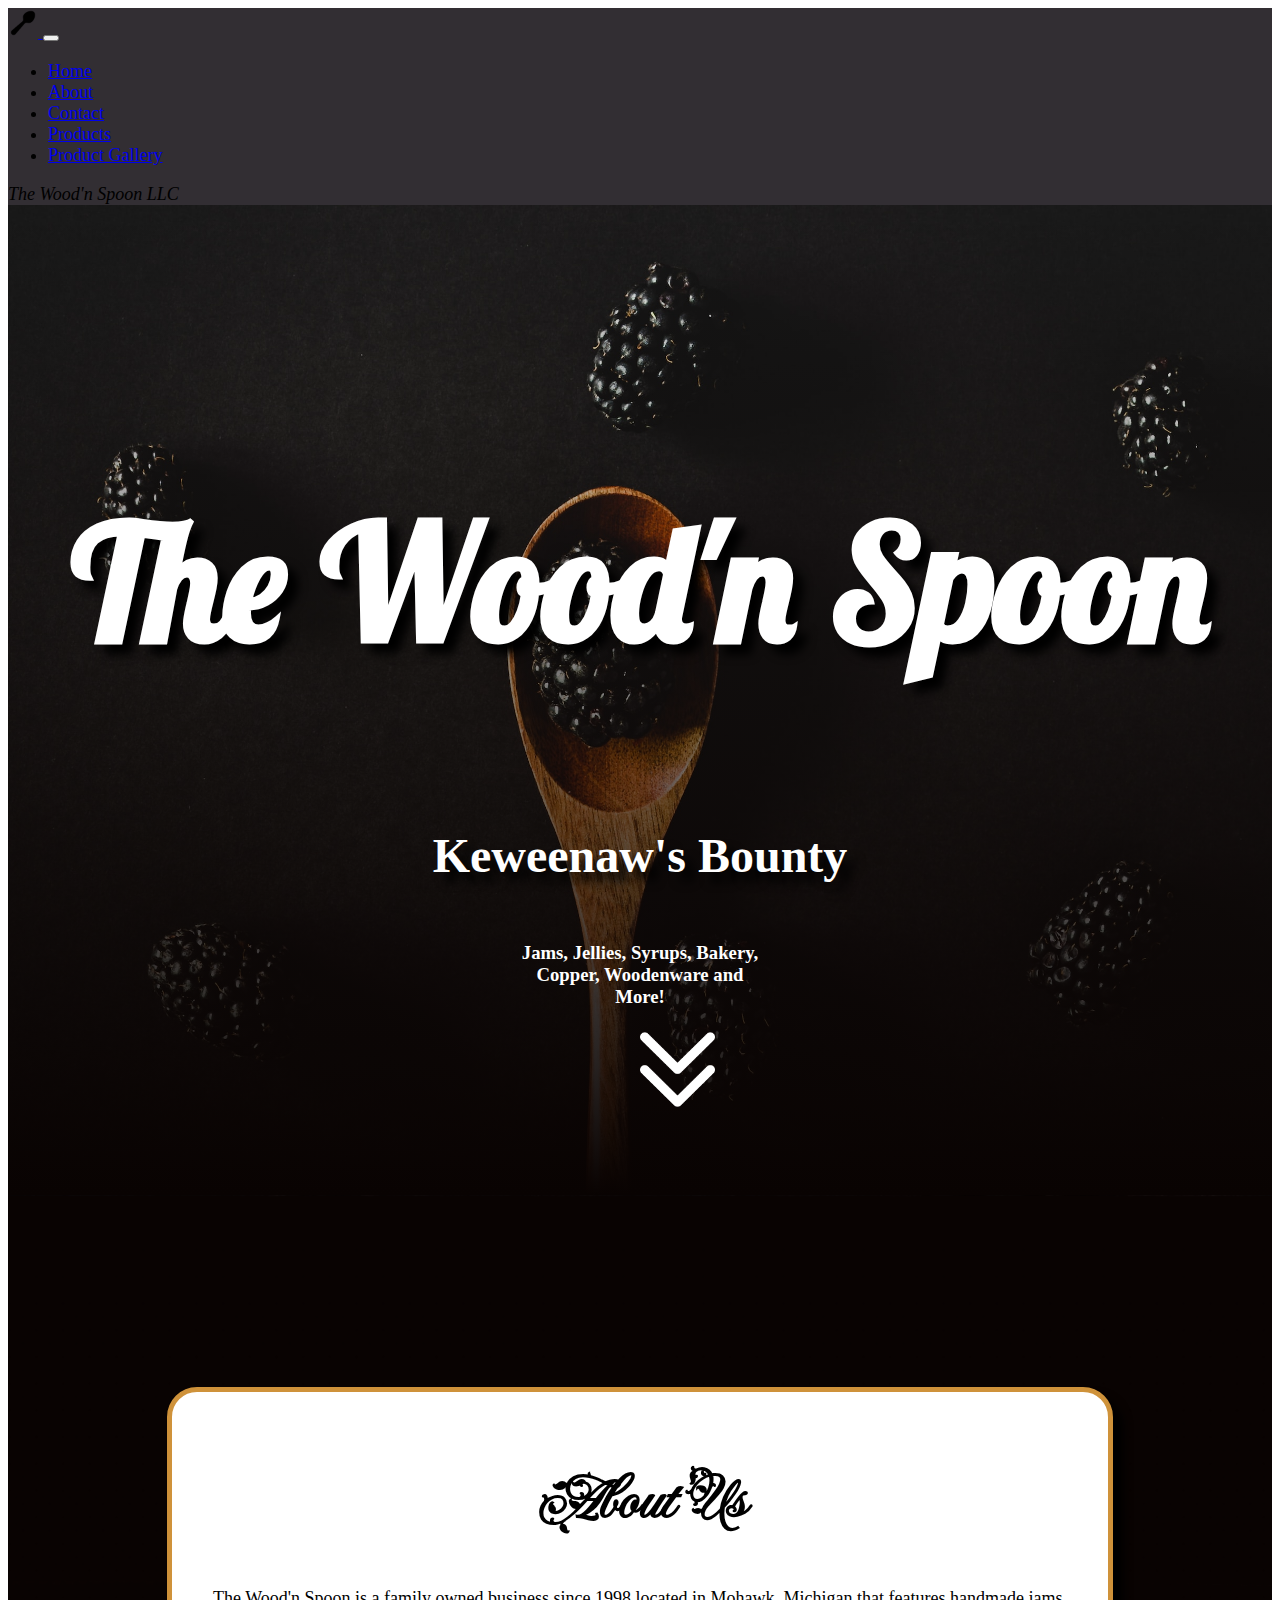
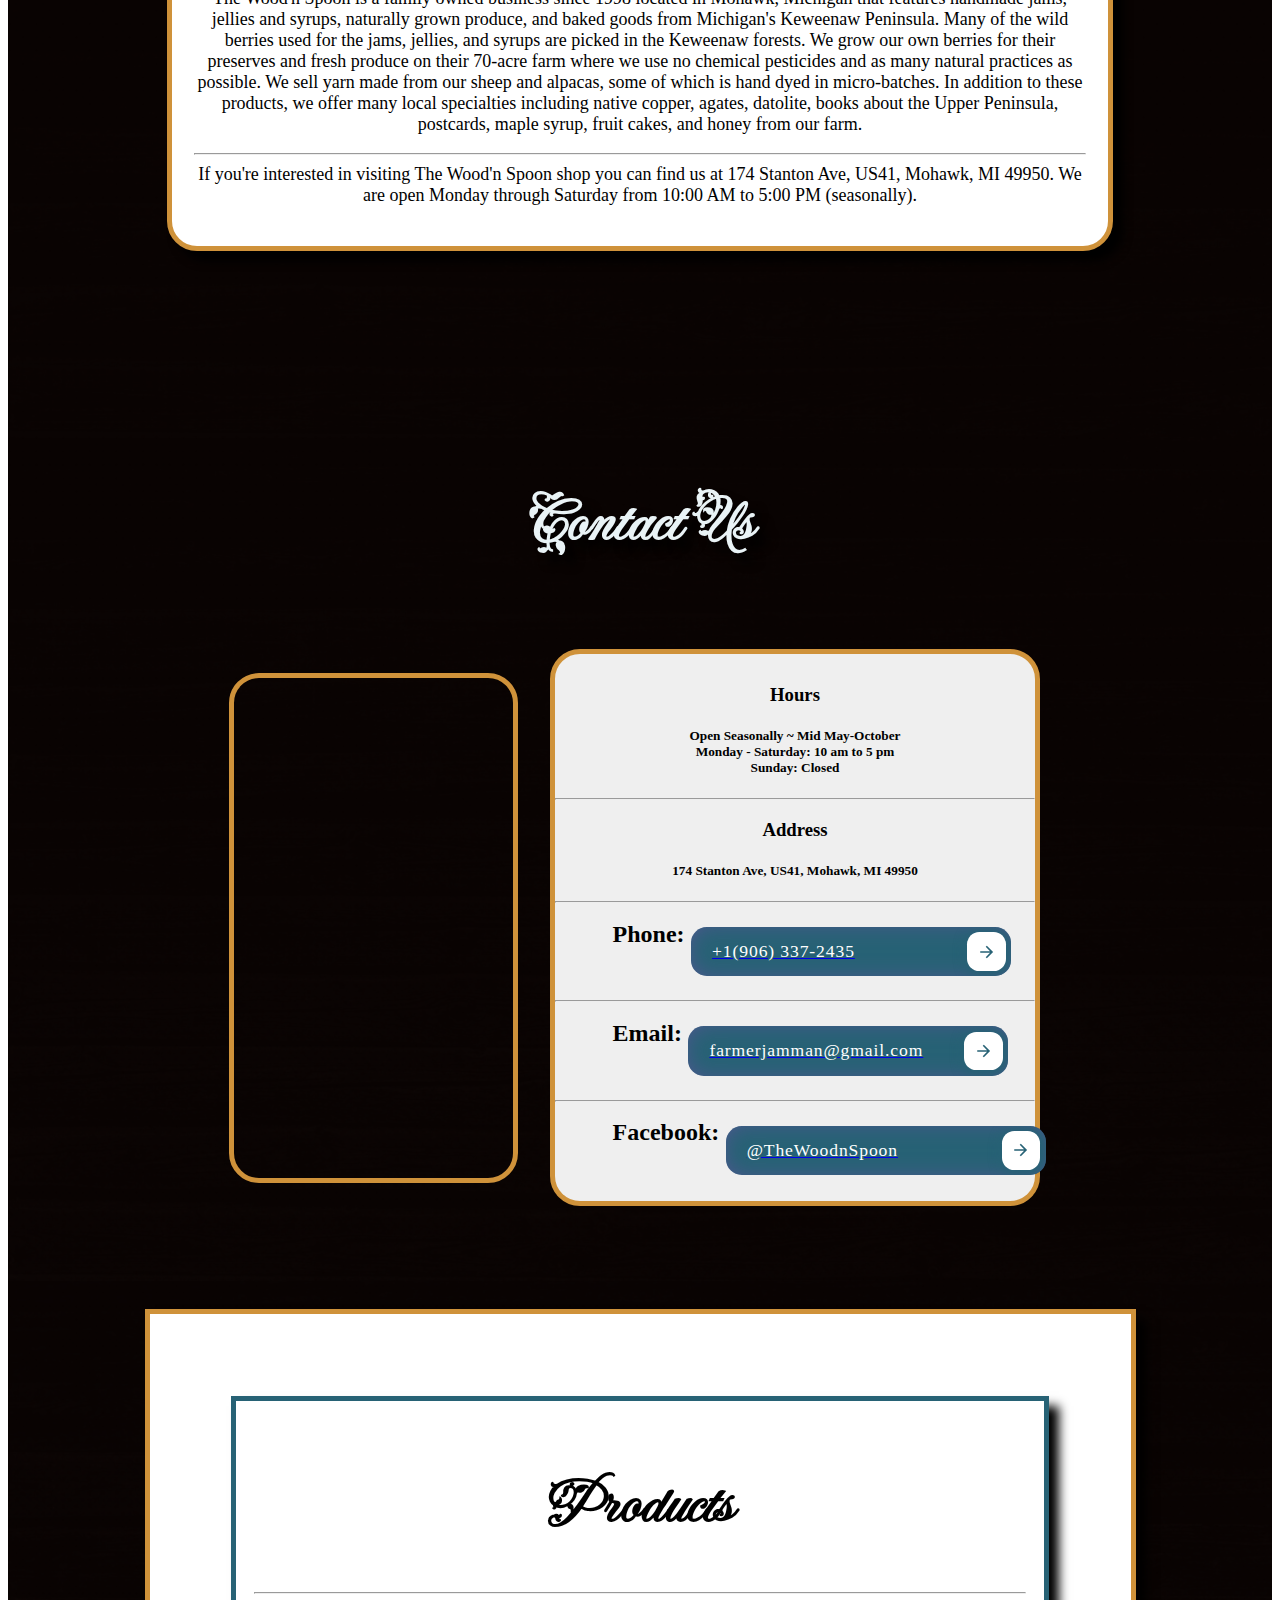
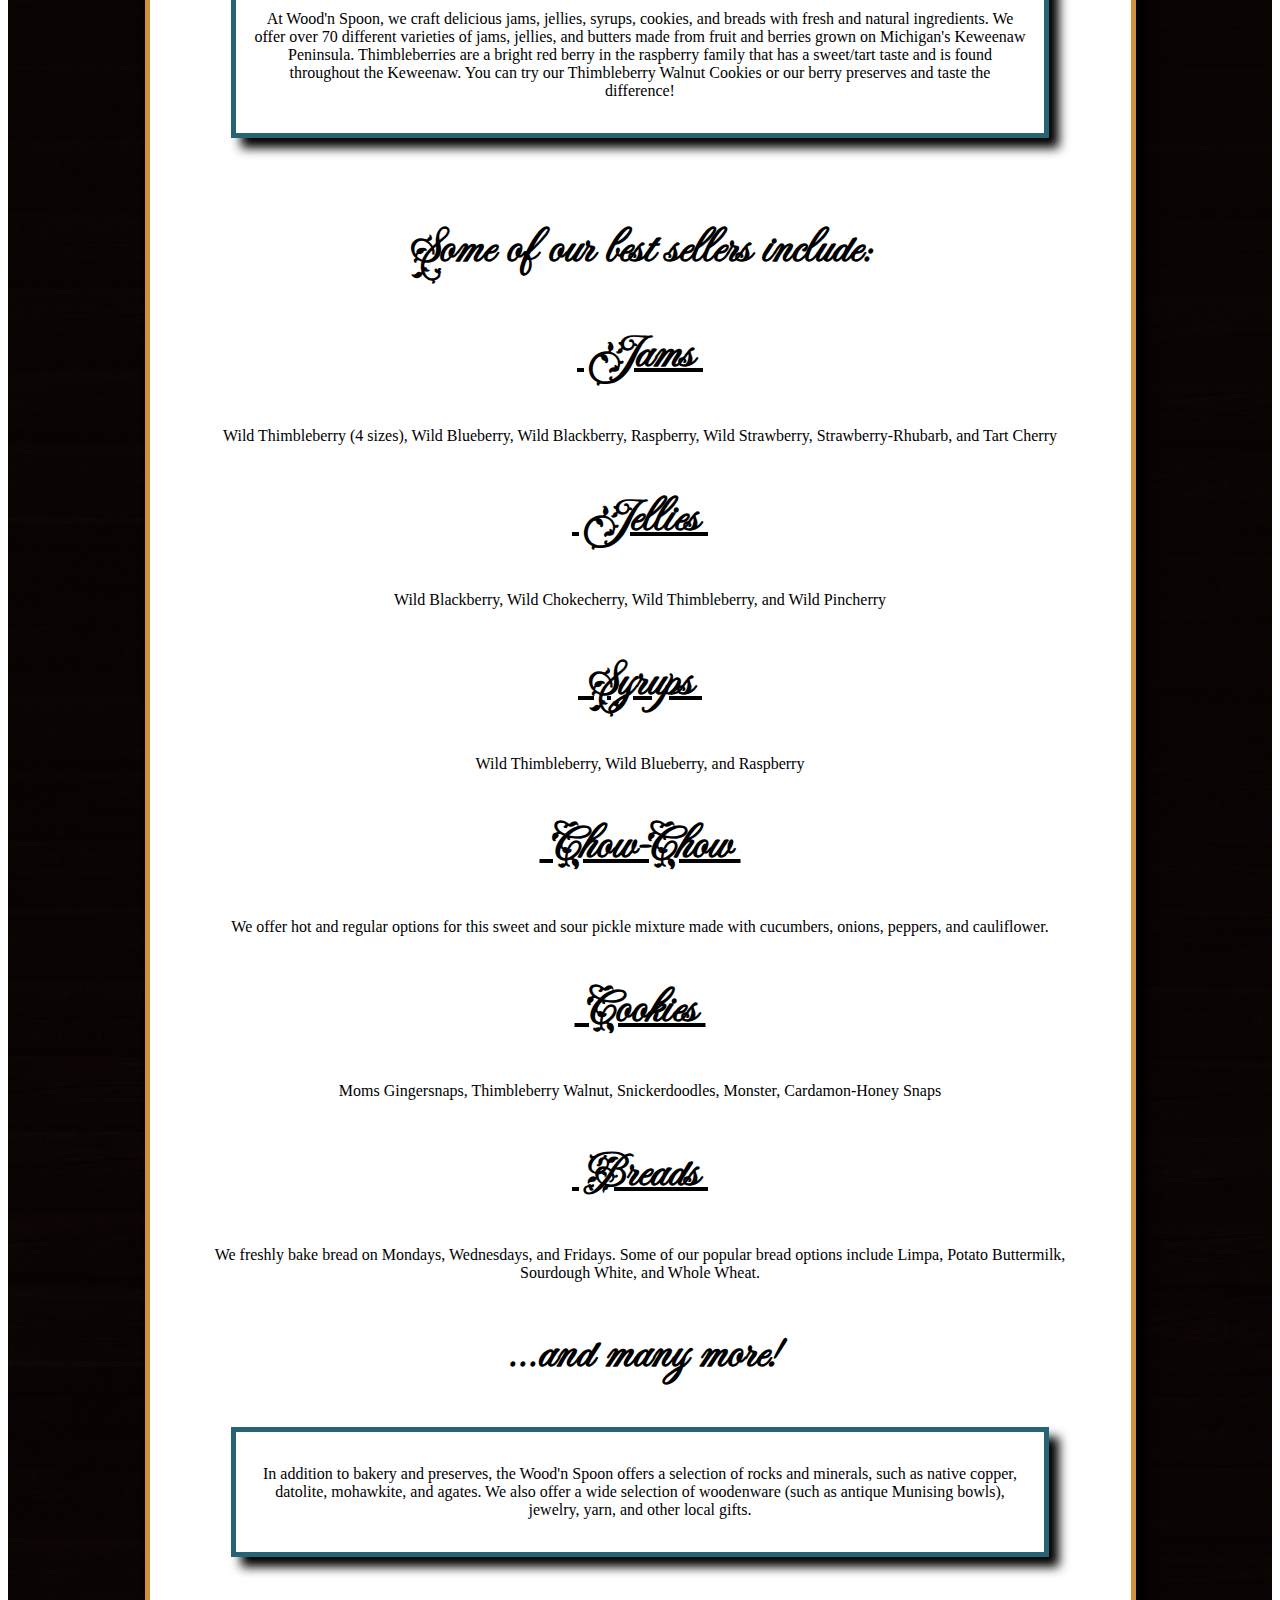
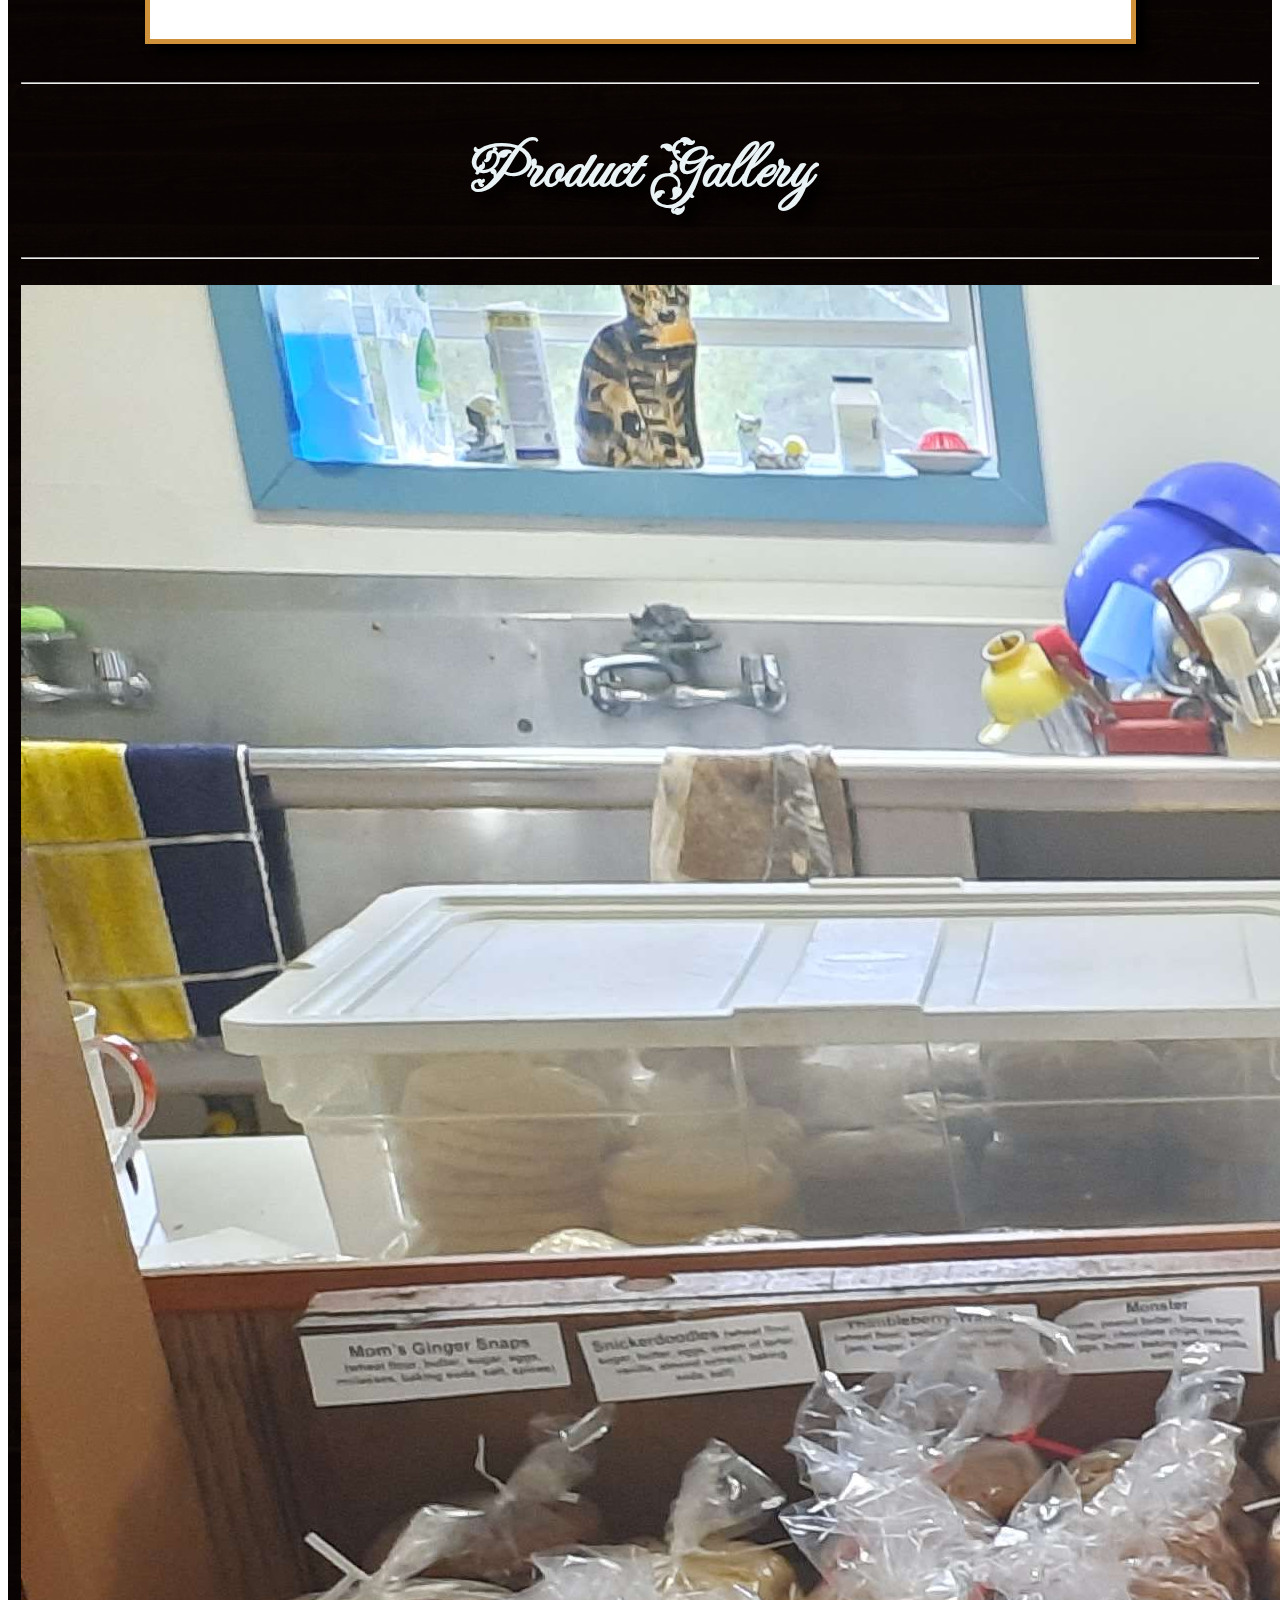
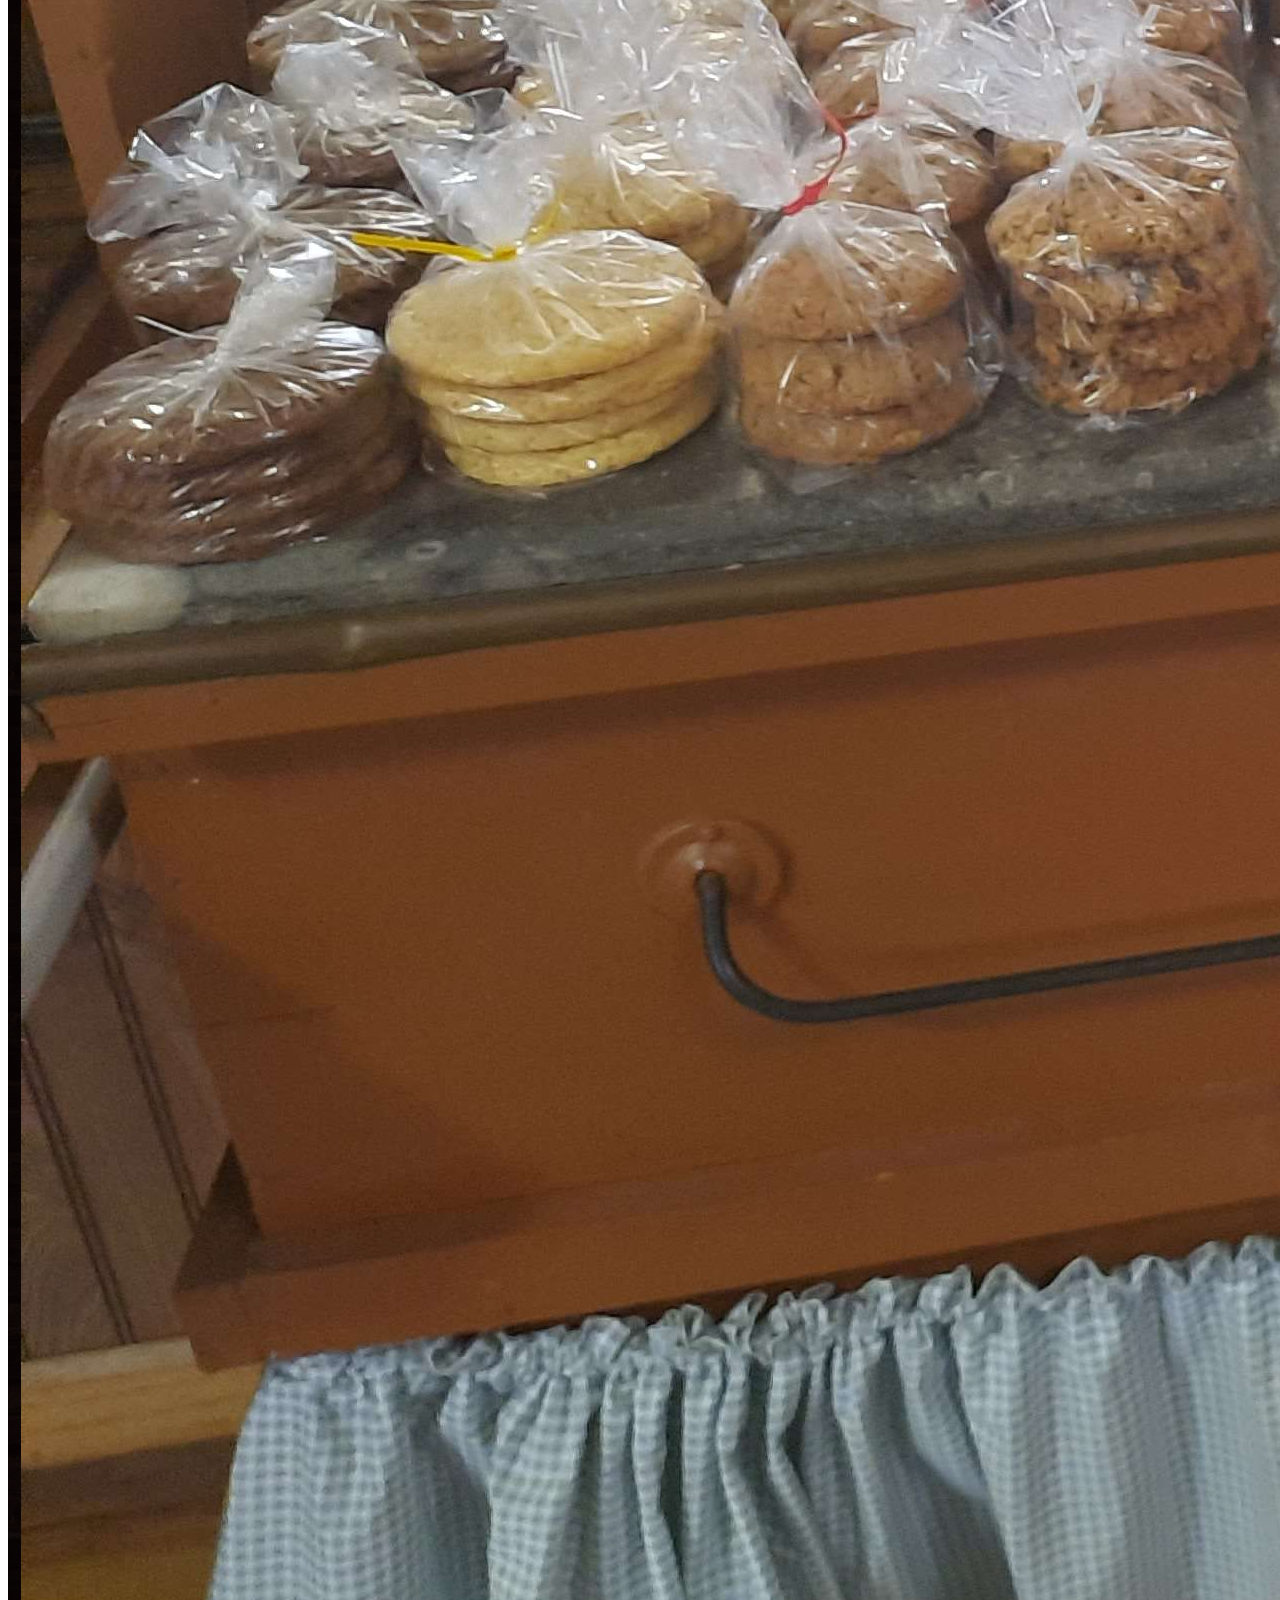
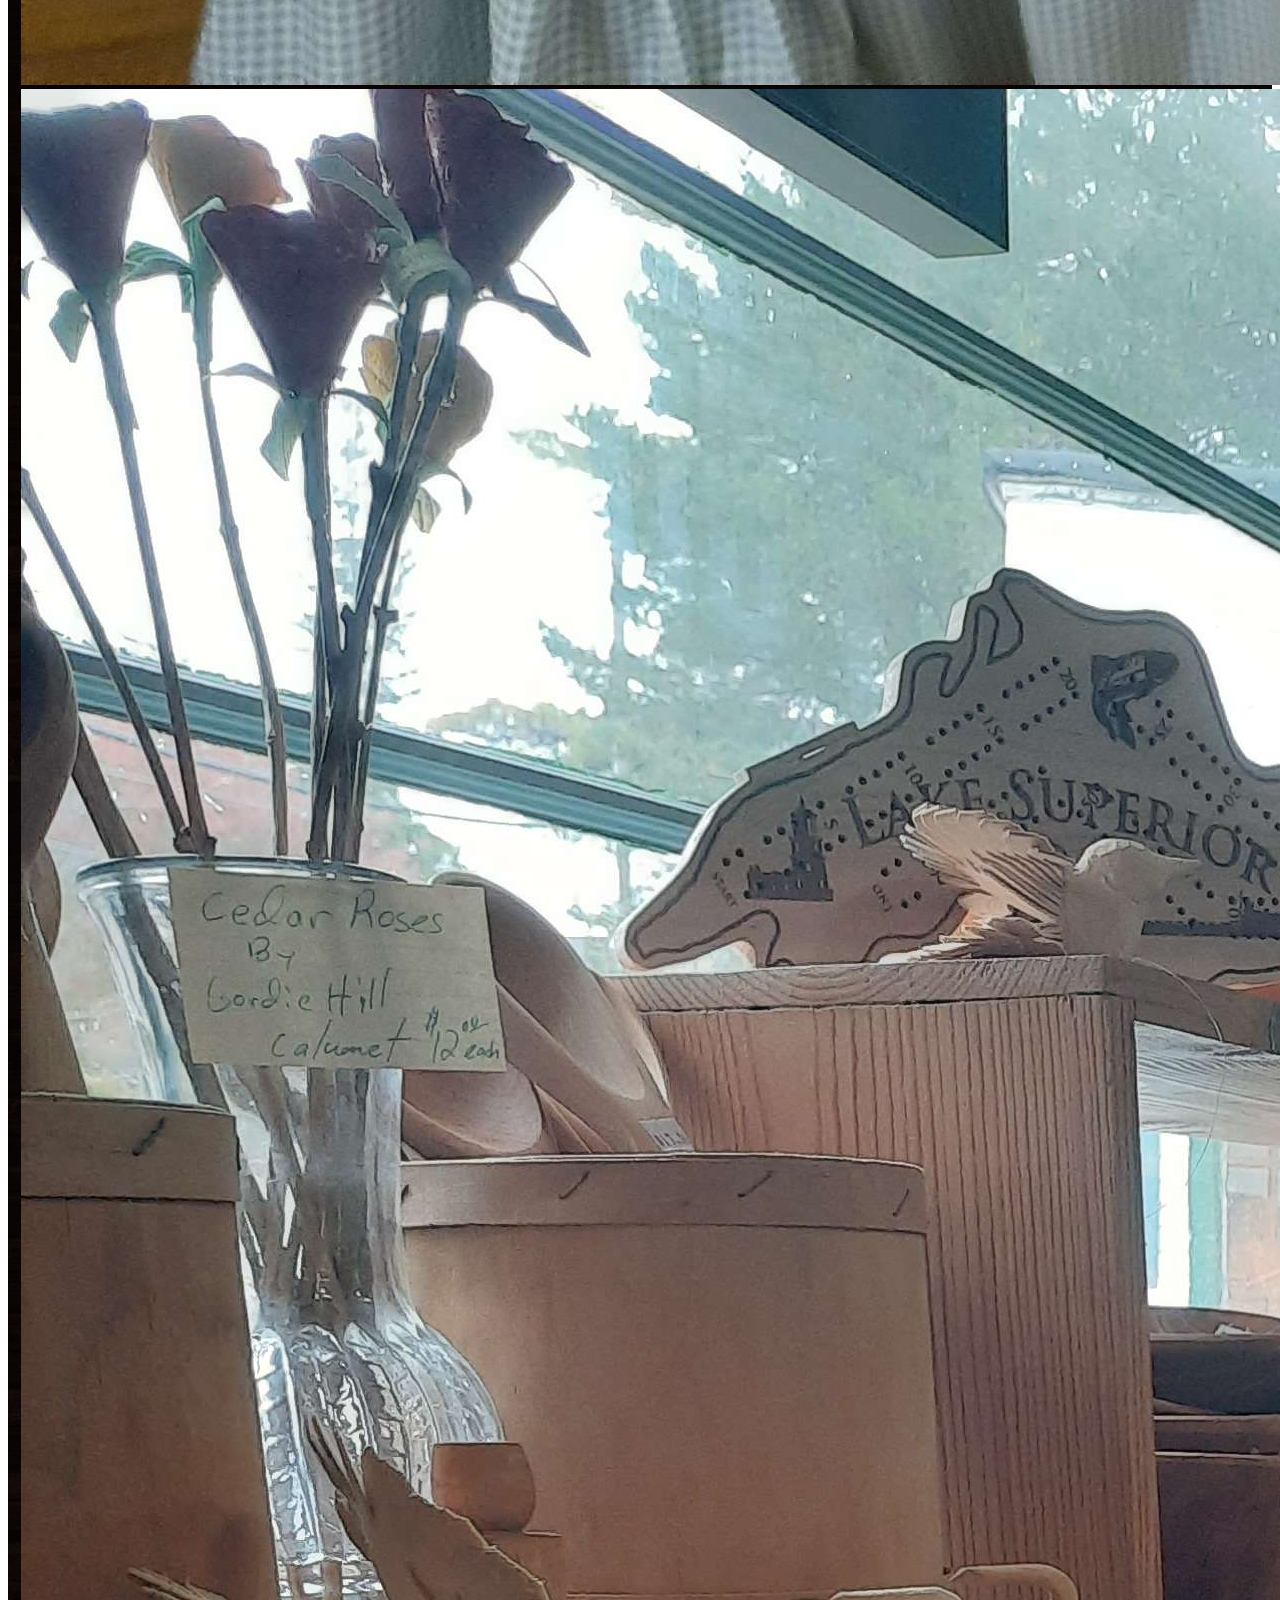
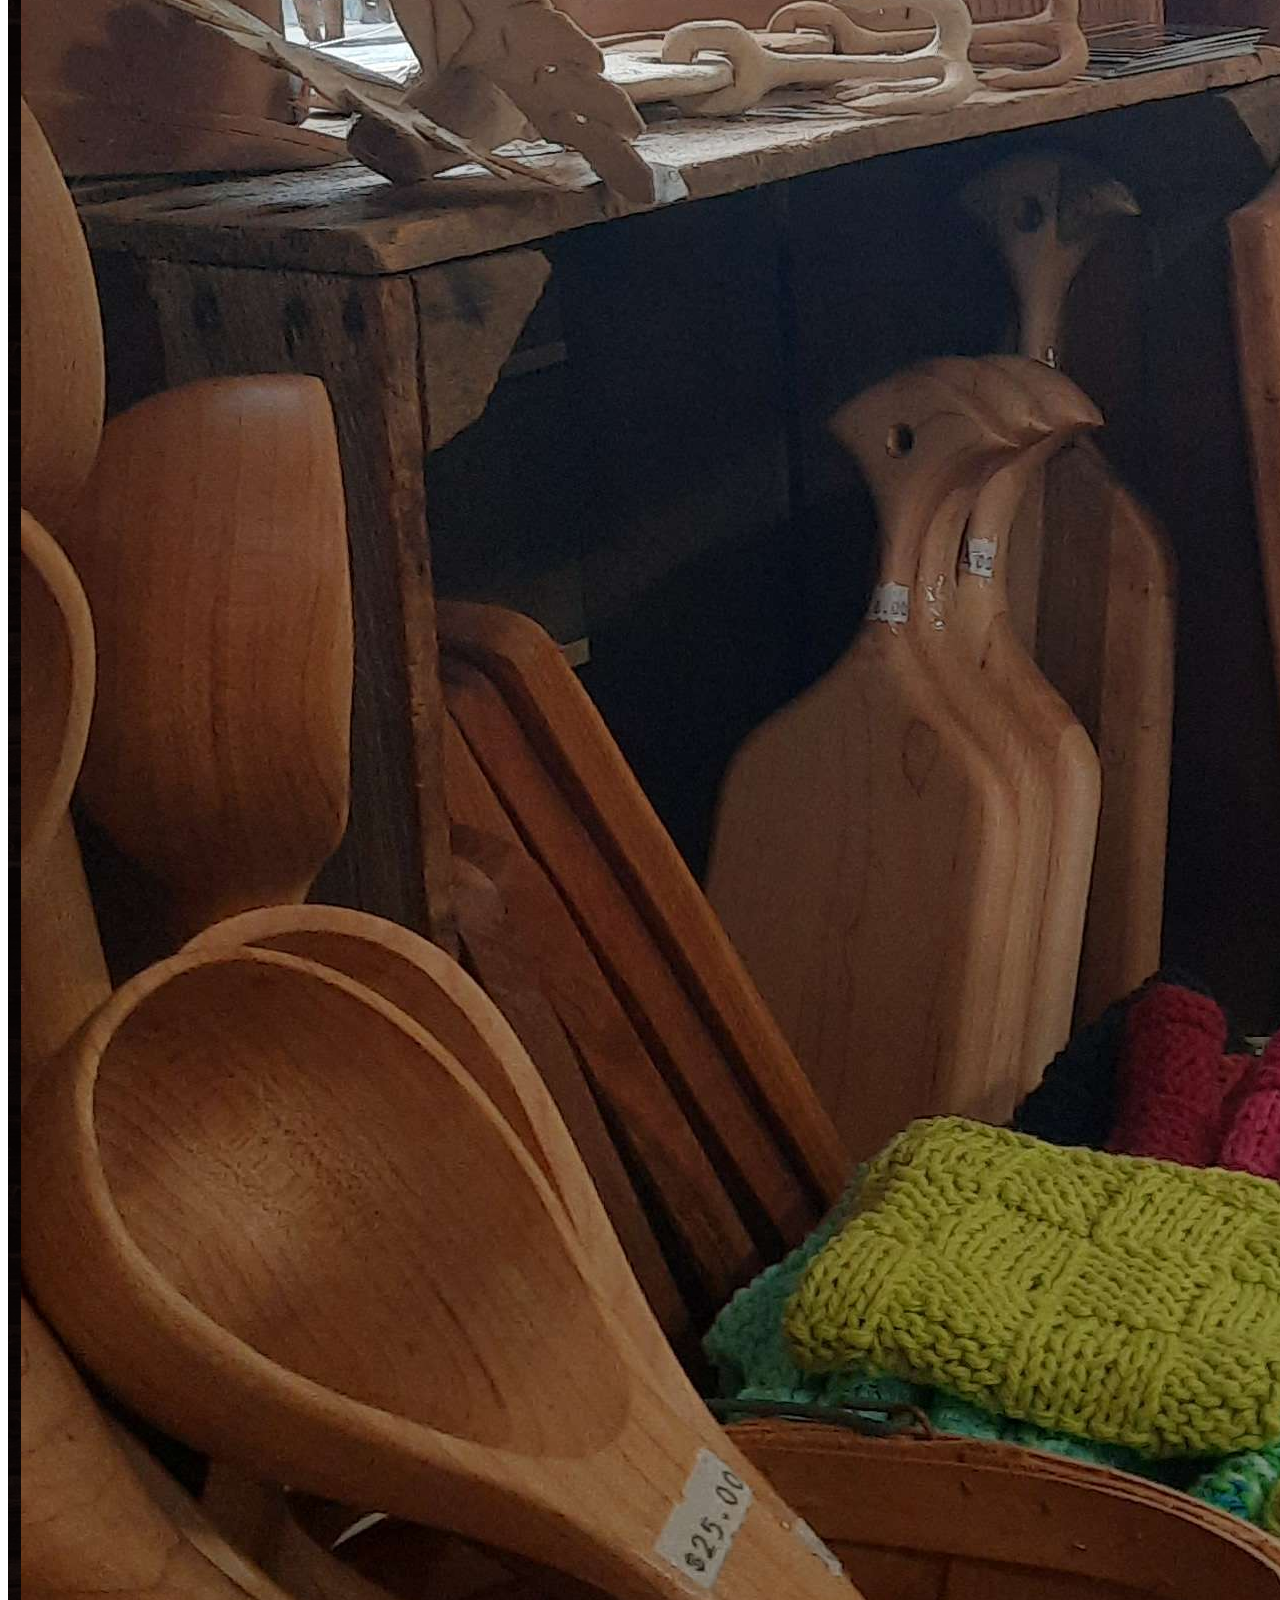
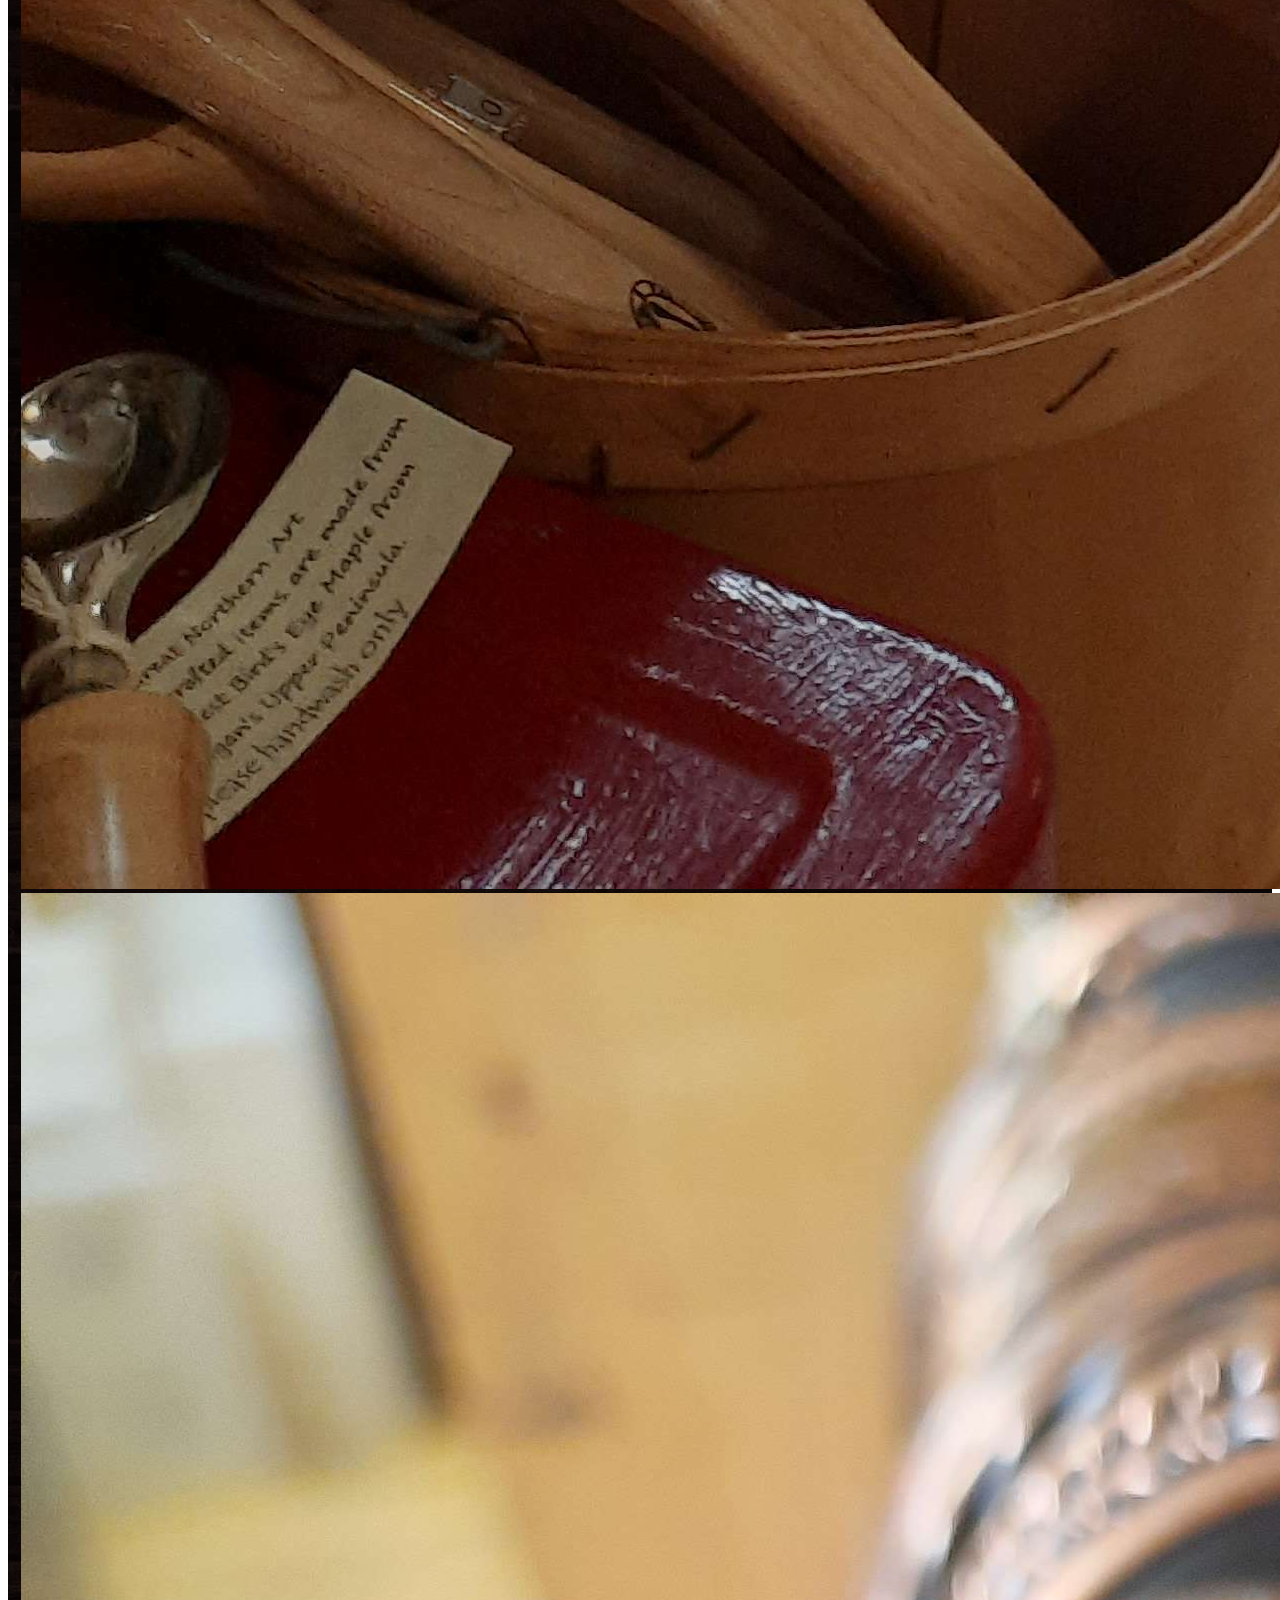
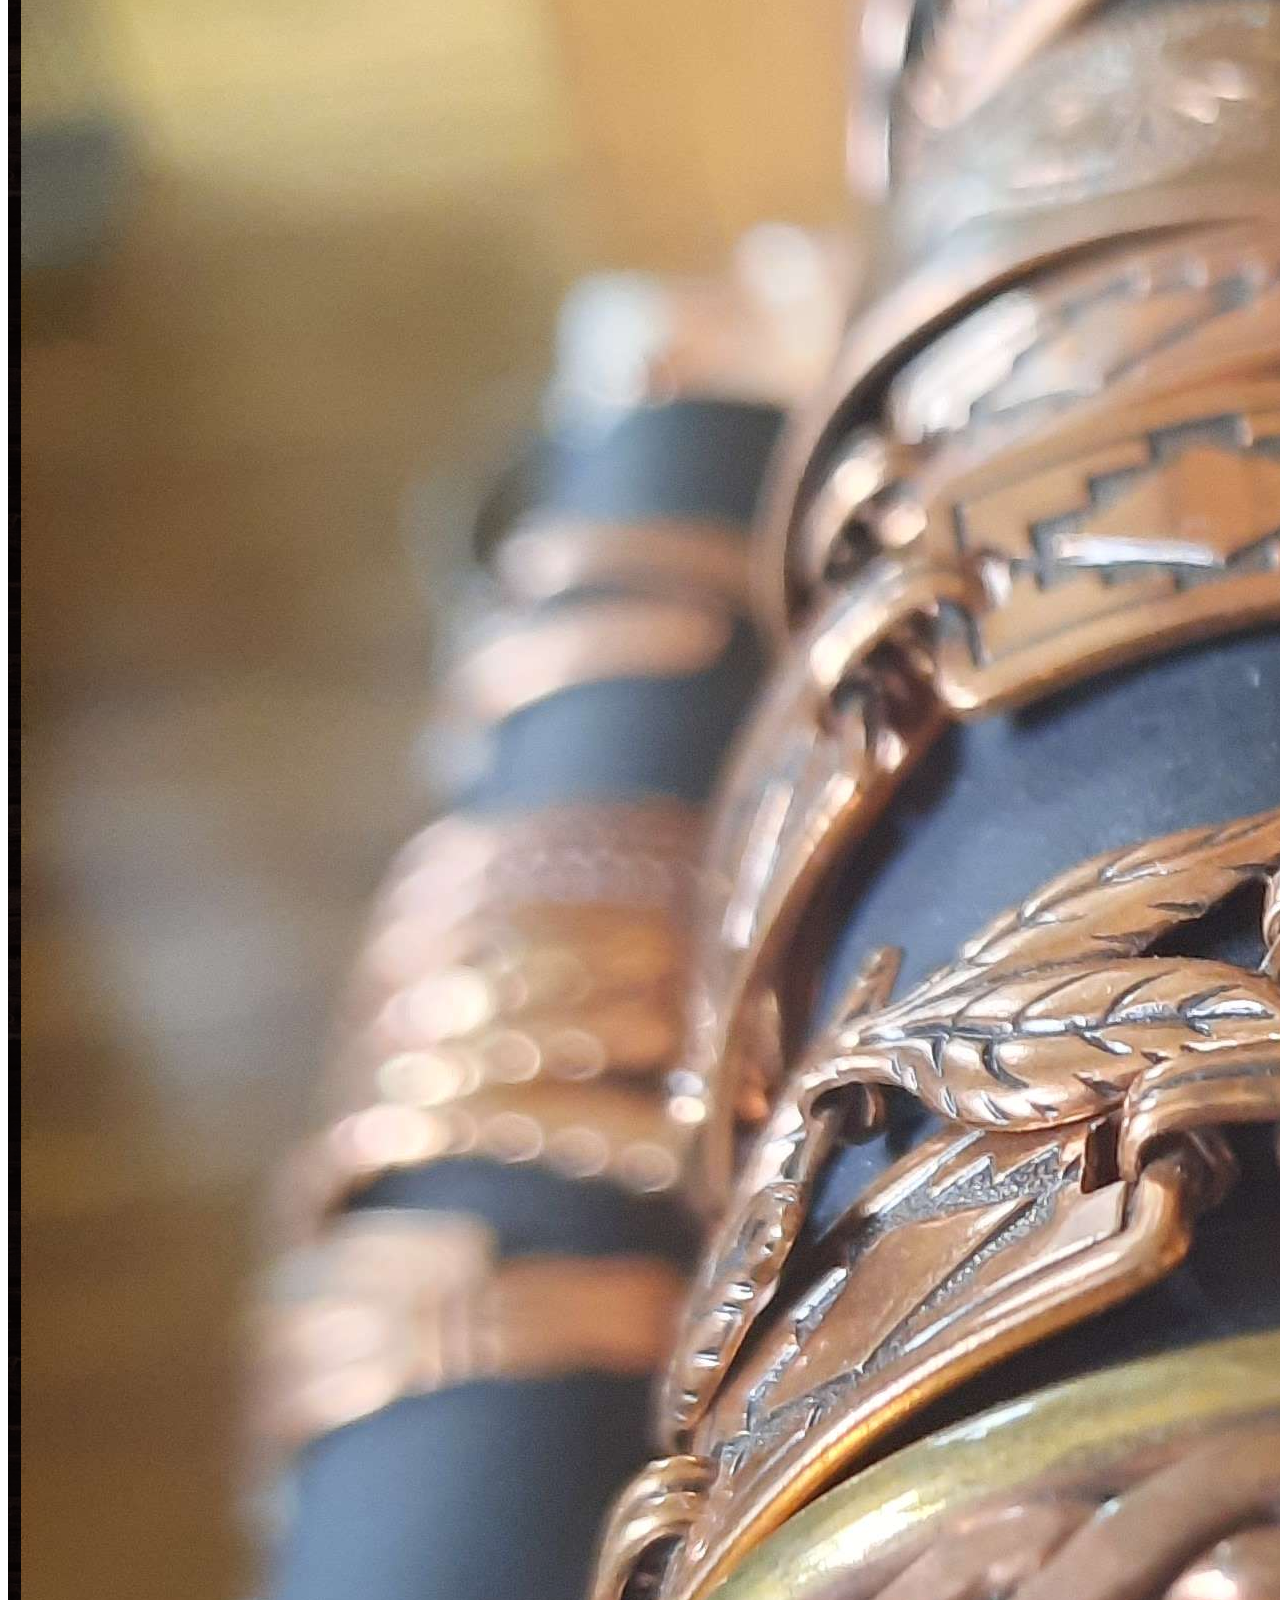
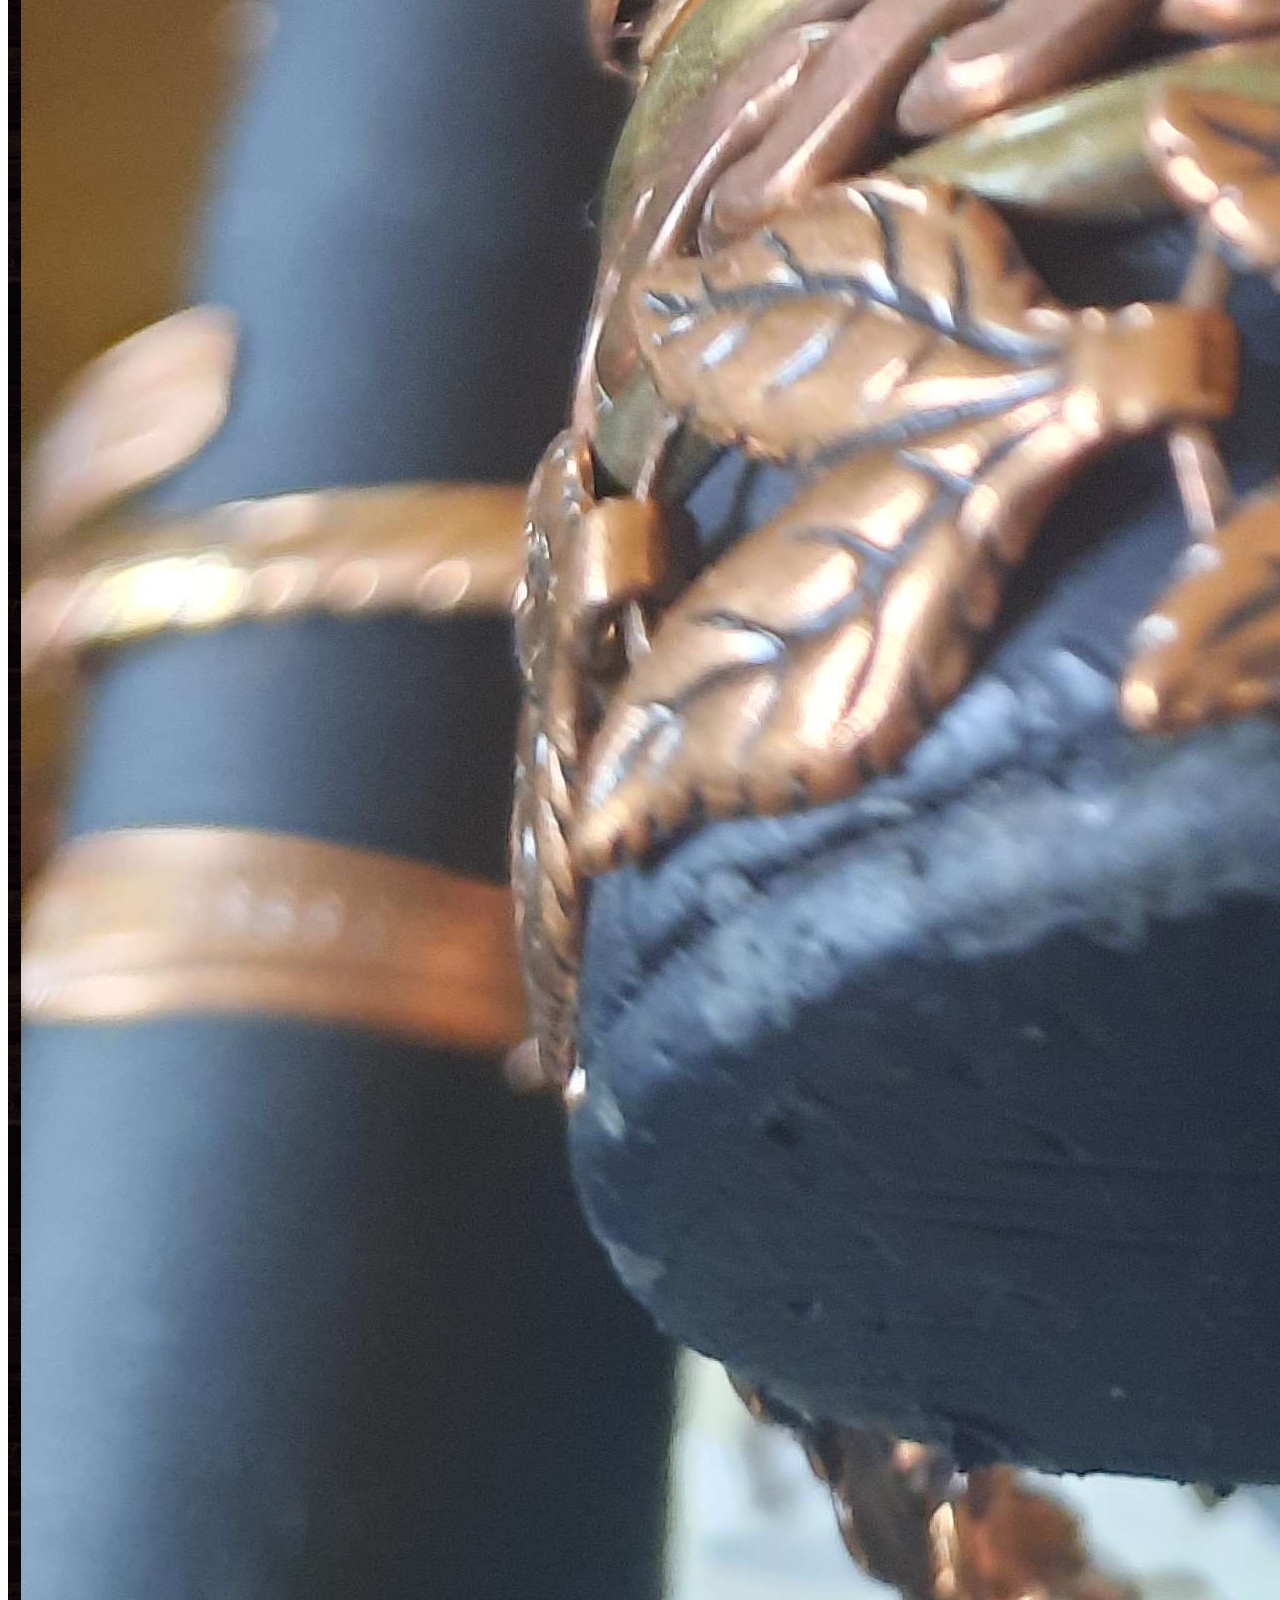
<file: index.html>
<!DOCTYPE html>
<html lang="en">
    <head>
        <meta charset="UTF-8" />
        <meta http-equiv="X-UA-Compatible" content="IE=edge" />
        <meta name="viewport" content="width=device-width, initial-scale=1.0" />
        <link rel="preconnect" href="https://fonts.googleapis.com" />
        <link rel="preconnect" href="https://fonts.gstatic.com" crossorigin />
        <link
            href="https://fonts.googleapis.com/css2?family=Lobster&display=swap"
            rel="stylesheet"
        />
        <link
            href="https://cdn.jsdelivr.net/npm/bootstrap@5.0.2/dist/css/bootstrap.min.css"
            rel="stylesheet"
            integrity="sha384-EVSTQN3/azprG1Anm3QDgpJLIm9Nao0Yz1ztcQTwFspd3yD65VohhpuuCOmLASjC"
            crossorigin="anonymous"
        />
        <link
            href="https://fonts.googleapis.com/css2?family=Amatic+SC&family=Fleur+De+Leah&display=swap"
            rel="stylesheet"
        />
        <script
            src="https://cdn.jsdelivr.net/npm/bootstrap@5.0.2/dist/js/bootstrap.bundle.min.js"
            integrity="sha384-MrcW6ZMFYlzcLA8Nl+NtUVF0sA7MsXsP1UyJoMp4YLEuNSfAP+JcXn/tWtIaxVXM"
            crossorigin="anonymous"
        ></script>
        <link rel="stylesheet" href="style.css" />
        <title>The Wood'n Spoon</title>
        <link rel="icon" type="images/x-icon" href="./images/icons/spoon.png" />
    </head>
    <body>
        <nav class="navbar navbar-expand-lg navbar-dark fixed-top">
            <div class="container-fluid">
                <a class="navbar-brand" href="#">
                    <img
                        src="./images/icons/spoon.png"
                        alt="Black spoon icon"
                        height="30px"
                    />
                </a>
                <button
                    class="navbar-toggler"
                    type="button"
                    data-bs-toggle="collapse"
                    data-bs-target="#navbarSupportedContent"
                    aria-controls="navbarSupportedContent"
                    aria-expanded="false"
                    aria-label="Toggle navigation"
                >
                    <span class="navbar-toggler-icon"></span>
                </button>
                <div
                    class="collapse navbar-collapse"
                    id="navbarSupportedContent"
                >
                    <ul class="navbar-nav me-auto mb-2 mb-lg-0">
                        <li class="nav-item">
                            <a
                                class="nav-link active"
                                aria-current="page"
                                href="#"
                                >Home</a
                            >
                        </li>
                        <li class="nav-item">
                            <a class="nav-link" href="#about">About</a>
                        </li>
                        <li class="nav-item">
                            <a class="nav-link" href="#contact">Contact</a>
                        </li>
                        <li class="nav-item">
                            <a class="nav-link" href="#products">Products</a>
                        </li>
                        <li class="nav-item">
                            <a class="nav-link" href="#gallery"
                                >Product Gallery</a
                            >
                        </li>
                    </ul>
                    <span class="navbar-text"><i>The Wood'n Spoon LLC</i></span>
                </div>
            </div>
        </nav>
        <header>
            <h1>The Wood'n Spoon</h1>
            <h2>Keweenaw's Bounty</h2>
            <h3>
                Jams, Jellies, Syrups, Bakery, <br />
                Copper, Woodenware and <br />
                More!
            </h3>
            <a href="#main">
                <img
                    src="./images/icons/downArrow.png"
                    alt="Down Arrow"
                    width="75"
                />
            </a>
        </header>
        <main id="main">
            <div class="about" id="about">
          <div class="aboutMessage">
            <h1>About Us</h1>
            <p> The Wood'n Spoon is a family owned business since 1998 located in Mohawk, Michigan that features handmade jams, jellies and syrups, naturally grown produce, and 
                baked goods from Michigan's Keweenaw Peninsula. Many of the wild berries used for the jams, jellies, and syrups are picked 
                in the Keweenaw forests. We grow our own berries for their preserves and fresh produce on their 70-acre farm where we use 
                no chemical pesticides and as many natural practices as possible. We sell yarn made from our sheep and alpacas, some of 
                which is hand dyed in micro-batches. In addition to these products, we offer many local specialties including native copper, 
                agates, datolite, books about the Upper Peninsula, postcards, maple syrup, fruit cakes, and honey from our farm.
              <hr />If you're interested in visiting The Wood'n Spoon shop you can find us at 174 Stanton Ave, US41, Mohawk, MI 49950. 
              We are open Monday through Saturday from 10:00 AM to 5:00 PM (seasonally).
            </p>
          </div>
        </div>
            <br />
            <br />
            <div class="contact" id="contact">
                <h1>Contact Us</h1>
                <br />
                <div class="contactItems">
                    <div class="map col-lg-6 col-md-6 col-12">
                        <iframe
                            src="https://www.google.com/maps/embed?pb=!1m18!1m12!1m3!1d5411.266491516916!2d-88.37605396177518!3d47.30196629999999!2m3!1f0!2f0!3f0!3m2!1i1024!2i768!4f13.1!3m3!1m2!1s0x4d50a2eacd01da47%3A0x2d85264b90411ade!2sWood&#39;n%20Spoon!5e0!3m2!1sen!2sus!4v1671391033950!5m2!1sen!2sus"
                            allowfullscreen=""
                            loading="lazy"
                            referrerpolicy="no-referrer-when-downgrade"
                        ></iframe>
                    </div>
                    <div class="contactInfo col-lg-6 col-md-7 col-12">
                        <div class="contactSection">
                            <h3>Hours</h3>
                            <h5>
                                Open Seasonally ~ Mid May-October <br />
                                Monday - Saturday: 10 am to 5 pm <br />
                                Sunday: Closed
                            </h5>
                            <hr />
                            <h3>Address</h3>
                            <h5>174 Stanton Ave, US41, Mohawk, MI 49950</h5>
                            <hr />
                            <div class="contactButton">
                                <label for="btnPhone">Phone:</label>
                                <a href="tel:906-337-2435">
                                    <button
                                        class="cssbuttons-io-button"
                                        id="btnPhone"
                                    >
                                        +1(906) 337-2435
                                        <div class="icon">
                                            <svg
                                                xmlns="http://www.w3.org/2000/svg"
                                                viewBox="0 0 24 24"
                                                width="24"
                                                height="24"
                                            >
                                                <path
                                                    fill="none"
                                                    d="M0 0h24v24H0z"
                                                ></path>
                                                <path
                                                    fill="currentColor"
                                                    d="M16.172 11l-5.364-5.364 1.414-1.414L20 12l-7.778 7.778-1.414-1.414L16.172 13H4v-2z"
                                                ></path>
                                            </svg>
                                        </div>
                                    </button>
                                </a>
                            </div>
                            <hr />
                            <div class="contactButton">
                                <label for="btnEmail">Email: </label>
                                <a href="mailto:farmerjamman@gmail.com">
                                    <button
                                        class="cssbuttons-io-button"
                                        id="btnEmail"
                                    >
                                        farmerjamman@gmail.com
                                        <div class="icon">
                                            <svg
                                                xmlns="http://www.w3.org/2000/svg"
                                                viewBox="0 0 24 24"
                                                width="24"
                                                height="24"
                                            >
                                                <path
                                                    fill="none"
                                                    d="M0 0h24v24H0z"
                                                ></path>
                                                <path
                                                    fill="currentColor"
                                                    d="M16.172 11l-5.364-5.364 1.414-1.414L20 12l-7.778 7.778-1.414-1.414L16.172 13H4v-2z"
                                                ></path>
                                            </svg>
                                        </div>
                                    </button>
                                </a>
                            </div>
                            <hr />
                            <div class="contactButton">
                                <label for="btnFacebook">Facebook:</label>
                                <a
                                    href="https://www.facebook.com/TheWoodnSpoon/"
                                >
                                    <button
                                        class="cssbuttons-io-button"
                                        id="btnFacebook"
                                    >
                                        @TheWoodnSpoon
                                        <div class="icon">
                                            <svg
                                                xmlns="http://www.w3.org/2000/svg"
                                                viewBox="0 0 24 24"
                                                width="24"
                                                height="24"
                                            >
                                                <path
                                                    fill="none"
                                                    d="M0 0h24v24H0z"
                                                ></path>
                                                <path
                                                    fill="currentColor"
                                                    d="M16.172 11l-5.364-5.364 1.414-1.414L20 12l-7.778 7.778-1.414-1.414L16.172 13H4v-2z"
                                                ></path>
                                            </svg>
                                        </div>
                                    </button>
                                </a>
                            </div>
                        </div>
                    </div>
                </div>
            </div>
            <br />
            <div class="products" id="products">
                <div class="productHeader">
                    <h1>Products</h1>
                    <hr />
                    <p>
                        At Wood'n Spoon, we craft delicious jams, jellies,
                        syrups, cookies, and breads with fresh and natural
                        ingredients. We offer over 70 different varieties of
                        jams, jellies, and butters made from fruit and berries
                        grown on Michigan's Keweenaw Peninsula. Thimbleberries
                        are a bright red berry in the raspberry family that has
                        a sweet/tart taste and is found throughout the Keweenaw.
                        You can try our Thimbleberry Walnut Cookies or our berry
                        preserves and taste the difference!
                    </p>
                </div>
                <br />
                <h2 id="productEnd">Some of our best sellers include:</h2>

                <h2>&nbspJams&nbsp</h2>
                <p>
                    Wild Thimbleberry (4 sizes), Wild Blueberry, Wild
                    Blackberry, Raspberry, Wild Strawberry, Strawberry-Rhubarb,
                    and Tart Cherry
                </p>
                <h2>&nbspJellies&nbsp</h2>
                <p>
                    Wild Blackberry, Wild Chokecherry, Wild Thimbleberry, and
                    Wild Pincherry
                </p>
                <h2>&nbspSyrups&nbsp</h2>
                <p>Wild Thimbleberry, Wild Blueberry, and Raspberry</p>
                <h2>&nbspChow-Chow&nbsp</h2>
                <p>
                    We offer hot and regular options for this sweet and sour
                    pickle mixture made with cucumbers, onions, peppers, and
                    cauliflower.
                </p>
                <h2>&nbspCookies&nbsp</h2>
                <p>
                    Moms Gingersnaps, Thimbleberry Walnut, Snickerdoodles,
                    Monster, Cardamon-Honey Snaps
                </p>
                <h2>&nbspBreads&nbsp</h2>
                <p>
                    We freshly bake bread on Mondays, Wednesdays, and Fridays.
                    Some of our popular bread options include Limpa, Potato
                    Buttermilk, Sourdough White, and Whole Wheat.
                </p>
                <h2 id="productEnd">...and many more!</h2>

                <div class="productFooter">
                    <p>
                        In addition to bakery and preserves, the Wood'n Spoon
                        offers a selection of rocks and minerals, such as native
                        copper, datolite, mohawkite, and agates. We also offer a
                        wide selection of woodenware (such as antique Munising
                        bowls), jewelry, yarn, and other local gifts.
                    </p>
                </div>
            </div>
            <hr />
            <div class="gallery row" id="gallery">
                <h1>Product Gallery</h1>
                <hr />
                <br />
                <div class="col-lg-4 col-md-12 mb-4 mb-lg-0">
                    <img
                        src="./images/interior/cookies.png"
                        class="w-100 shadow-1-strong rounded mb-4"
                        alt="Cookies Display"
                    />
                    <img
                        src="./images/interior/woodenWare.png"
                        class="w-100 shadow-1-strong rounded mb-4"
                        alt="Woodenware Display"
                    />
                    <img
                        src="./images/interior/copperBracelets.png"
                        class="w-100 shadow-1-strong rounded mb-4"
                        alt="Yarn Display"
                    />
                </div>
                <div class="col-lg-4 mb-4 mb-lg-0">
                    <img
                        src="./images/interior/thimbleberryJam.png"
                        class="w-100 shadow-1-strong rounded mb-4"
                        alt="Shop Owner Holding Jar of Thimbleberry Jam"
                    />
                    <img
                        src="./images/interior/jellies.png"
                        class="w-100 shadow-1-strong rounded mb-4"
                        alt="Yarn Display"
                    />
                    <img
                        src="./images/interior/yarn.png"
                        class="w-100 shadow-1-strong rounded mb-4"
                        alt="Yarn Display"
                    />
                </div>
                <div class="col-lg-4 mb-4 mb-lg-0">
                    <img
                        src="./images/interior/copper.png"
                        class="w-100 shadow-1-strong rounded mb-4"
                        alt="Copper Display"
                    />
                    <img
                        src="./images/interior/jamCounter.png"
                        class="w-100 shadow-1-strong rounded mb-4"
                        alt="Jellies Display"
                    />
                    <img
                        src="./images/interior/chowChow.png"
                        class="w-100 shadow-1-strong rounded mb-4"
                        alt="Jellies Display"
                    />
                </div>
            </div>
        </main>
        <footer class="footer mt-auto py-3 bg-dark">
            <div class="container text-center">
                <span class="text-muted"
                    >Email:
                    <a href="mailto:farmerjamman@gmail.com"
                        >farmerjamman@gmail.com</a
                    >
                    <br />Phone:
                    <a href="tel:906-337-2435" class="phone">+1(906)337-2435</a>
                </span>
            </div>
        </footer>
    </body>
</html>
</file>
<file: style.css>
nav {
    font-size: large;
    background-color: #322e33;
    padding-right: 1%;
}
header {
    background: #e9f3f6;
    background-image: linear-gradient(to bottom, transparent, #090302),
        url(./images/backgrounds/raspberrySpoon.jpg);
    background-size: cover;
    height: 110vh;
    display: flex;
    flex-direction: column;
    justify-content: center;
    align-items: center;
    color: white;
    text-align: center;
    position: relative;
}
header h1 {
    font-size: 10rem;
    text-shadow: 10px 10px 10px black;
    font-family: "Lobster", cursive;
}
header h2 {
    text-shadow: 10px 10px 10px black;
    font-size: 3rem;
}
header img {
    filter: invert(100);
    position: absolute;
    bottom: 0;
    margin-bottom: 7%;
}
main {
    padding: 5% 1%;
    background-image: linear-gradient(to bottom, #090302, transparent),
        url(./images/backgrounds/pexels-photo-3705687.jpg);
    background-size: contain;
}
.about h1,
.products h1 {
    color: black;
    font-size: 6rem;
    font-family: "Fleur De Leah", cursive;
}
.gallery h1,
.contact h1 {
    text-align: center;
    color: #e9f3f6;
    font-size: 8rem;
    text-shadow: 10px 10px 10px black;
    font-family: "Lobster", cursive;
    font-family: "Fleur De Leah", cursive;
}
.about {
    text-align: center;
    background-image: url(./images/exterior/outdoorProduce_cropped.jpg);
    background-size: cover;
    background-attachment: fixed;
    background-position: center;
    background-repeat: no-repeat;
    /* border-radius: 30px; */
    height: 80vh;
    display: flex;
    /* flex-direction: column;
    align-content: center; */
    justify-content: center;
    /* border: 5px solid #276275; */
    /* margin: 2%; */
}
.aboutMessage {
    text-align: center;
    align-self: center;
    font-size: large;
    margin: 6%;
    border-radius: 30px;
    padding: 2%;
    background: white;
    width: 80%;
    border: 5px solid #cf923a;
    box-shadow: 10px 10px 10px black;
}
.map {
    display: flex;
    justify-content: center;
    align-items: center;
}
iframe {
    border: 5px solid #cf923a;
    width: 90%;
    height: 500px;
    border-radius: 30px;
}
.contact {
    margin: 7vh 0vh 7vh 0vh;
}
.contact h3 {
    text-align: center;
}
.contactItems {
    display: flex;
    flex-direction: row;
    align-content: center;
    justify-content: center;
}
.contactSection {
    text-align: center;
    margin: 4%;
    padding: 2% 0% 2% 0%;
    border: 5px solid #cf923a;
    border-radius: 30px;
    background: #efefef;
}
label {
    font-size: 1.5rem;
    font-weight: bold;
}
.contactButton {
    display: flex;
    flex-direction: row;
    justify-content: space-between;
    margin: 0% 20% 0% 20%;
}

.products {
    background-color: white;
    border: 5px solid #cf923a;
    margin: 0% 10% 3% 10%;
    padding: 5%;
    text-align: center;
    box-shadow: 10px 10px 10px black;
}
.products h2 {
    font-family: "Fleur De Leah", cursive;
    text-decoration: underline;
    font-size: 3rem;
}
.productHeader,
.productFooter {
    background: white;
    position: relative;
    border: 5px solid #276275;
    box-shadow: 10px 10px 10px black;
    margin: 20px;
    padding: 2%;
}
#productEnd {
    text-decoration: none;
}
.gallery img {
    filter: multiply;
}

/* open source button from https://uiverse.io/adamgiebl/new-bird-34 */
.cssbuttons-io-button {
    background: #276275;
    color: white;
    font-family: inherit;
    padding: 0.35em;
    padding-left: 1.2em;
    font-size: 17px;
    font-weight: 500;
    border-radius: 0.9em;
    border: none;
    letter-spacing: 0.05em;
    display: flex;
    align-items: center;
    box-shadow: inset 0 0 1.6em -0.6em #714da6;
    overflow: hidden;
    position: relative;
    height: 2.8em;
    padding-right: 3.3em;
    width: 18rem;
}
.cssbuttons-io-button .icon {
    background: white;
    margin-left: 1em;
    position: absolute;
    display: flex;
    align-items: center;
    justify-content: center;
    height: 2.2em;
    width: 2.2em;
    border-radius: 0.7em;
    box-shadow: 0.1em 0.1em 0.6em 0.2em #276275;
    right: 0.3em;
    transition: all 0.3s;
}
.cssbuttons-io-button:hover .icon {
    width: calc(100% - 0.6em);
}
.cssbuttons-io-button .icon svg {
    width: 1.1em;
    transition: transform 0.3s;
    color: #276275;
}
.cssbuttons-io-button:hover .icon svg {
    transform: translateX(0.1em);
}
.cssbuttons-io-button:active .icon {
    transform: scale(0.95);
}

@media only screen and (max-width: 500px) {
    main {
        padding: 0%;
        margin: 0%;
    }
    .aboutMessage {
        width: 100%;
    }
    .contact {
        padding: 0%;
        margin: 0%;
    }
    header h1 {
        font-size: 5rem;
    }
    iframe {
        height: 40%;
    }
    .contactItems {
        display: block;
    }
    .about {
        margin-top: 0;
        height: 120%;
    }
    .contactButton {
        margin: 0;
        padding: 2%;
        flex-direction: column;
        align-items: center;
    }
    .contactButton button {
        margin: 2%;
        width: 20rem;
        font-size: 1.1rem;
    }
    .contactButton label {
    }
    .about h1,
    .products h1,
    .gallery h1,
    .contact h1 {
        font-size: 4rem;
    }
}

@media only screen and (max-width: 1200px) {
    .aboutMessage {
        width: 100%;
    }
    .contact {
        padding: 0%;
        margin: 0%;
    }
    header h1 {
        font-size: 5rem;
    }
    iframe,
    .map {
        height: 40vh;
        width: 90%;
        margin: 0% 3% 0% 3%;
    }
    .contactItems {
        display: block;
    }
    .about {
        margin-top: 0;
        padding: 5%;
        height: 120%;
    }
    .contactInfo {
        width: 100%;
    }
    .contactButton {
        margin: 0rem 5rem 0rem 5rem;
        padding: 2%;
    }
    .contactButton button {
        margin: 2%;
        width: 20rem;
        font-size: 1.1rem;
    }
    .contactButton label {
    }
    .about h1,
    .products h1,
    .gallery h1,
    .contact h1 {
        font-size: 4rem;
    }
}

@media only screen and (max-width: 1650px) {
    .about {
        margin-top: 0;
        padding: 5%;
        height: 120%;
    }
    .contactButton {
        margin: 0rem 3rem 0rem 3rem;
        padding: 2%;

        justify-content: space-between;
    }
    .contactButton button {
        margin: 2%;
        width: 20rem;
        font-size: 1.1rem;
    }
    .contactButton label {
    }
    .about h1,
    .products h1,
    .gallery h1,
    .contact h1 {
        font-size: 4rem;
    }
}
</file>
